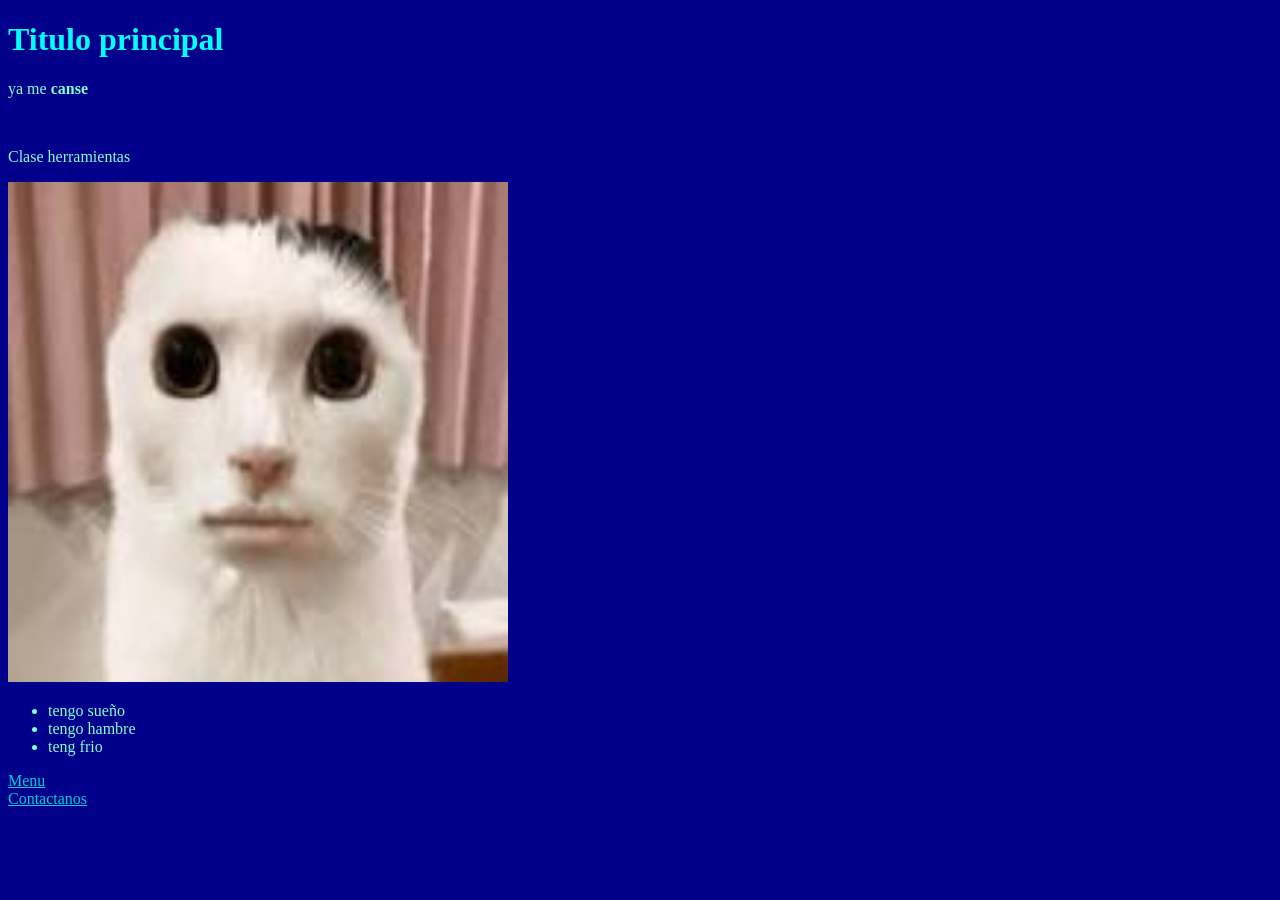
<file: index.html>
<!DOCTYPE html>
<html lag="es">
<head>
    <meta charset="UTF-8">
    <link rel="stylesheet"
    href="css/estilos.css">
    <title>Mi pagina</title>
</head>
<body>
    <h1>Titulo principal</h1>
    <p>ya me<strong> canse</strong></p>
    <!-- etiquetas-->
    <br>
    <p>Clase herramientas</p>
    <!--Imagenes-->
    <img src="img/gatofeo.jpg" width="500" height="500">
    <!--Salto de linea-->
    <br>
    <!--Listas-->
    <ul>
        <li>tengo sueño</li>
        <li>tengo hambre</li>
        <li>teng frio</li>
    </ul>
    <a href="menu.html">Menu </a>
    <br>
    <a href="contactanos.html">Contactanos</a>
</body>
</html>
</file>
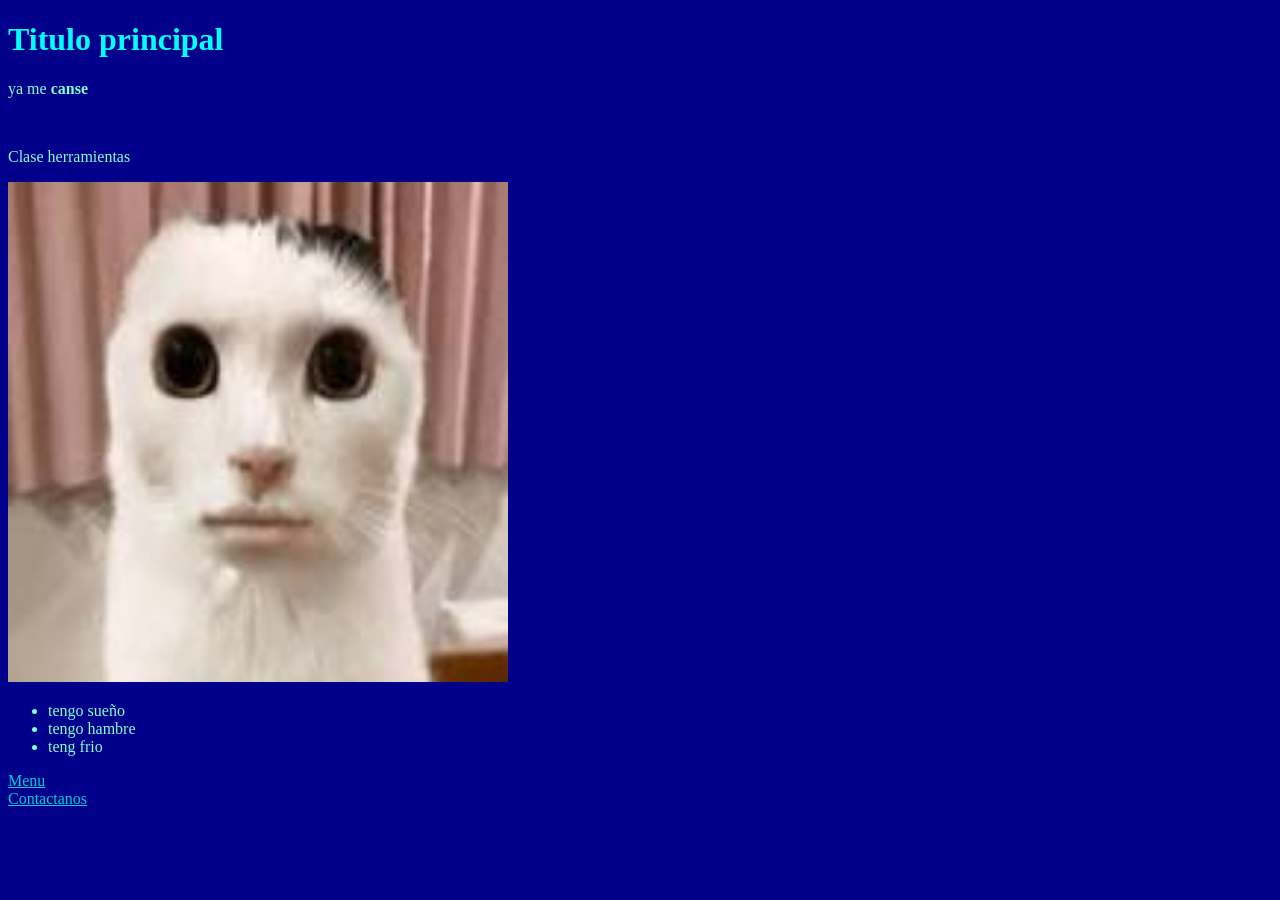
<file: coso/index.html>
<!DOCTYPE html>
<html lag="es">
<head>
    <meta charset="UTF-8">
    <link rel="stylesheet"
    href="css/estilos.css">
    <title>Mi pagina</title>
</head>
<body>
    <h1>Titulo principal</h1>
    <p>ya me<strong> canse</strong></p>
    <!-- etiquetas-->
    <br>
    <p>Clase herramientas</p>
    <!--Imagenes-->
    <img src="img/gatofeo.jpg" width="500" height="500">
    <!--Salto de linea-->
    <br>
    <!--Listas-->
    <ul>
        <li>tengo sueño</li>
        <li>tengo hambre</li>
        <li>teng frio</li>
    </ul>
    <a href="menu.html">Menu </a>
    <br>
    <a href="contactanos.html">Contactanos</a>
</body>
</html>
</file>
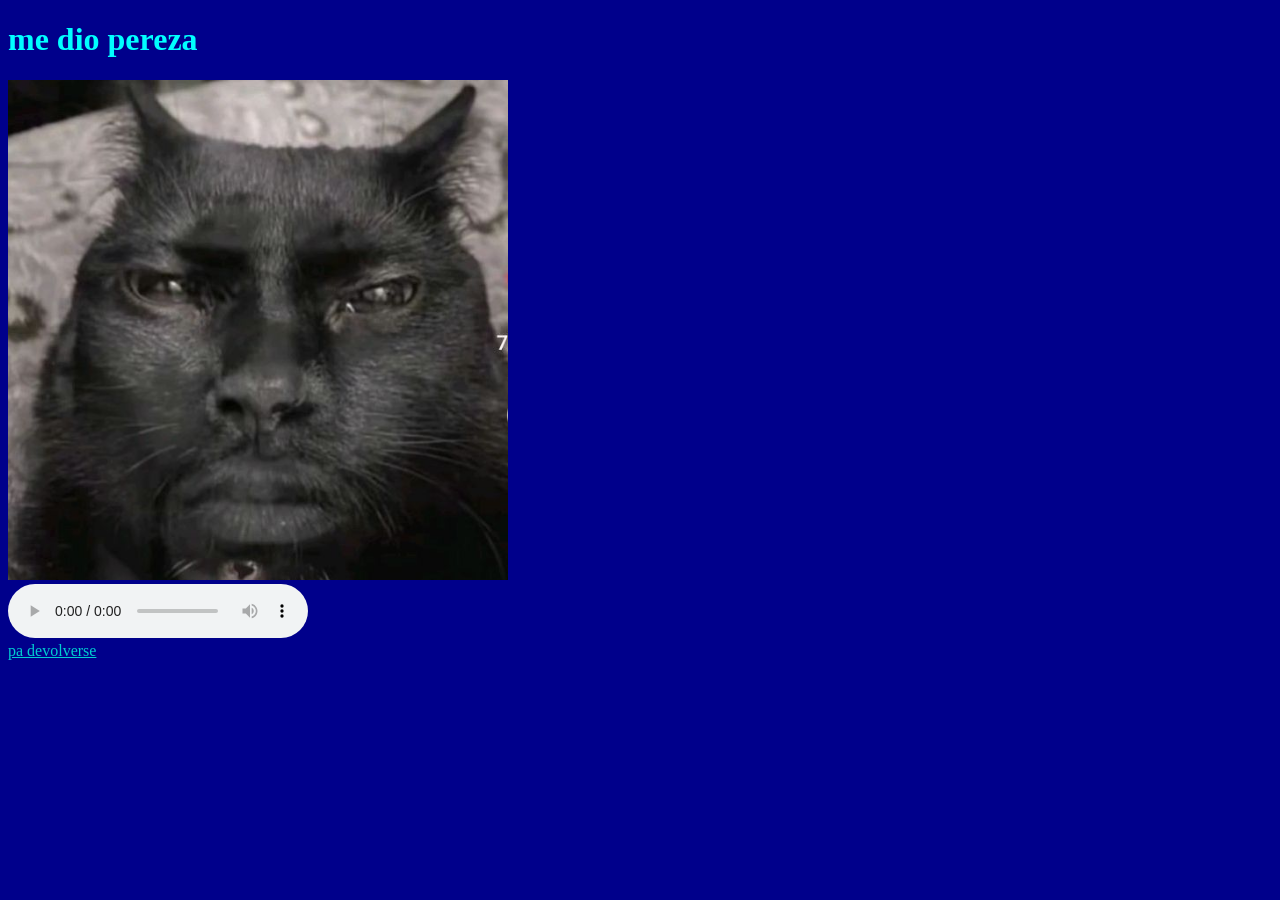
<file: contactanos.html>
<!DOCTYPE html>
<html lang="es">
<head>
    <meta charset="UTF-8">
    <link rel="stylesheet" href="css/estilos.css">
    <title>q pereza</title>
</head>
<body>
    <h1>me dio pereza</h1>
    <img src="img/gatoturip.jpg" height="500" width="500">
    <br>

    <audio controls>
        <source src="audio/borrocasette.mp3" type="audio/mpeg">
        Tu navegador no soporta audio.
    </audio>

    <br>
    <a href="index.html">pa devolverse</a>
</body>
</html>
</file>
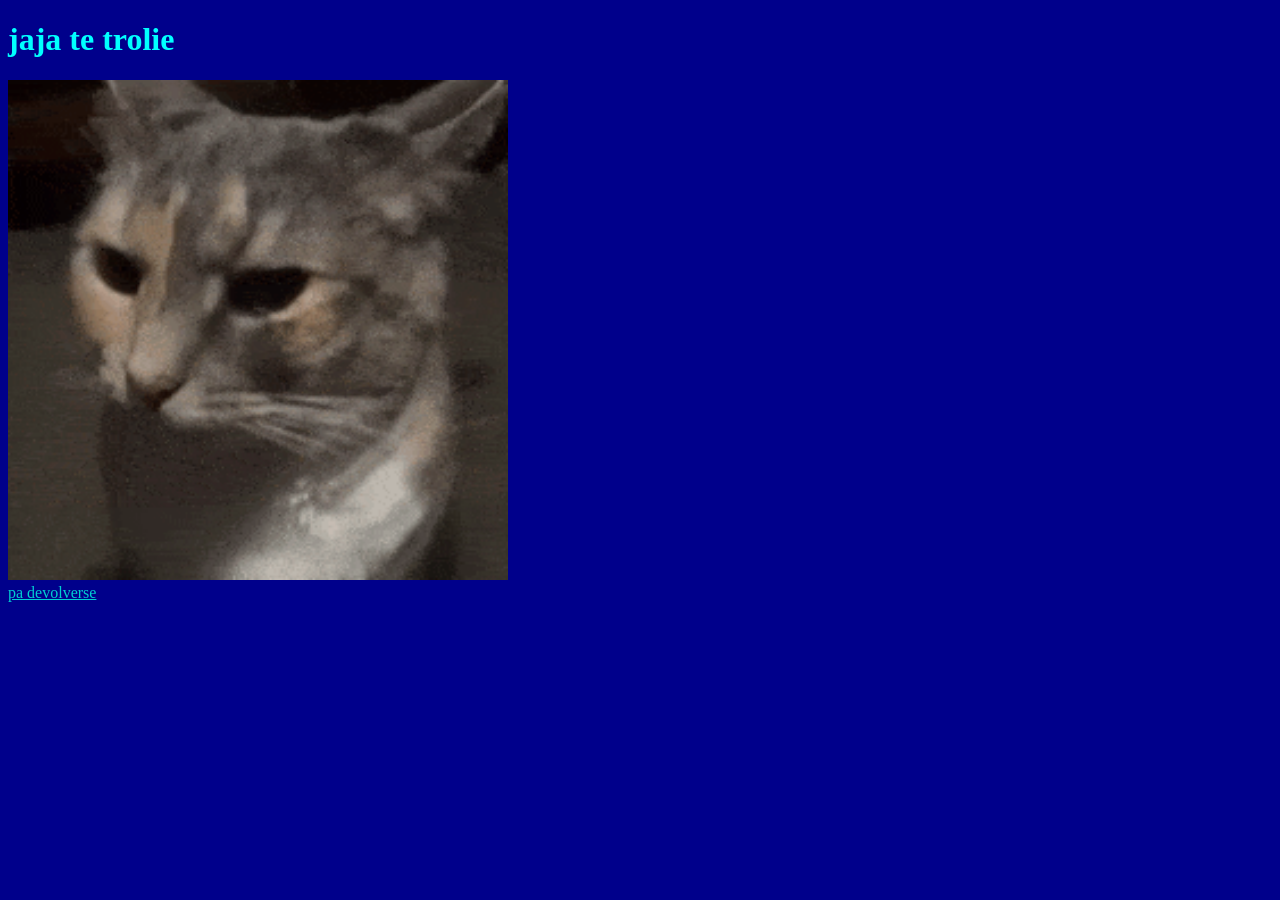
<file: menu.html>
<!DOCTYPE html>
<html lag="es">
<head>
    <meta charset="UTF-8">
    <link rel="stylesheet"
    href="css/estilos.css">
    <title>Mi mas honesta reaccion:</title>
</head>
<body>
    <h1>jaja te trolie</h1>
    <img src="img/gato.gif" height="500" width="500">
    <br>
    <a href="index.html">pa devolverse</a>
</body>
</html>
</file>
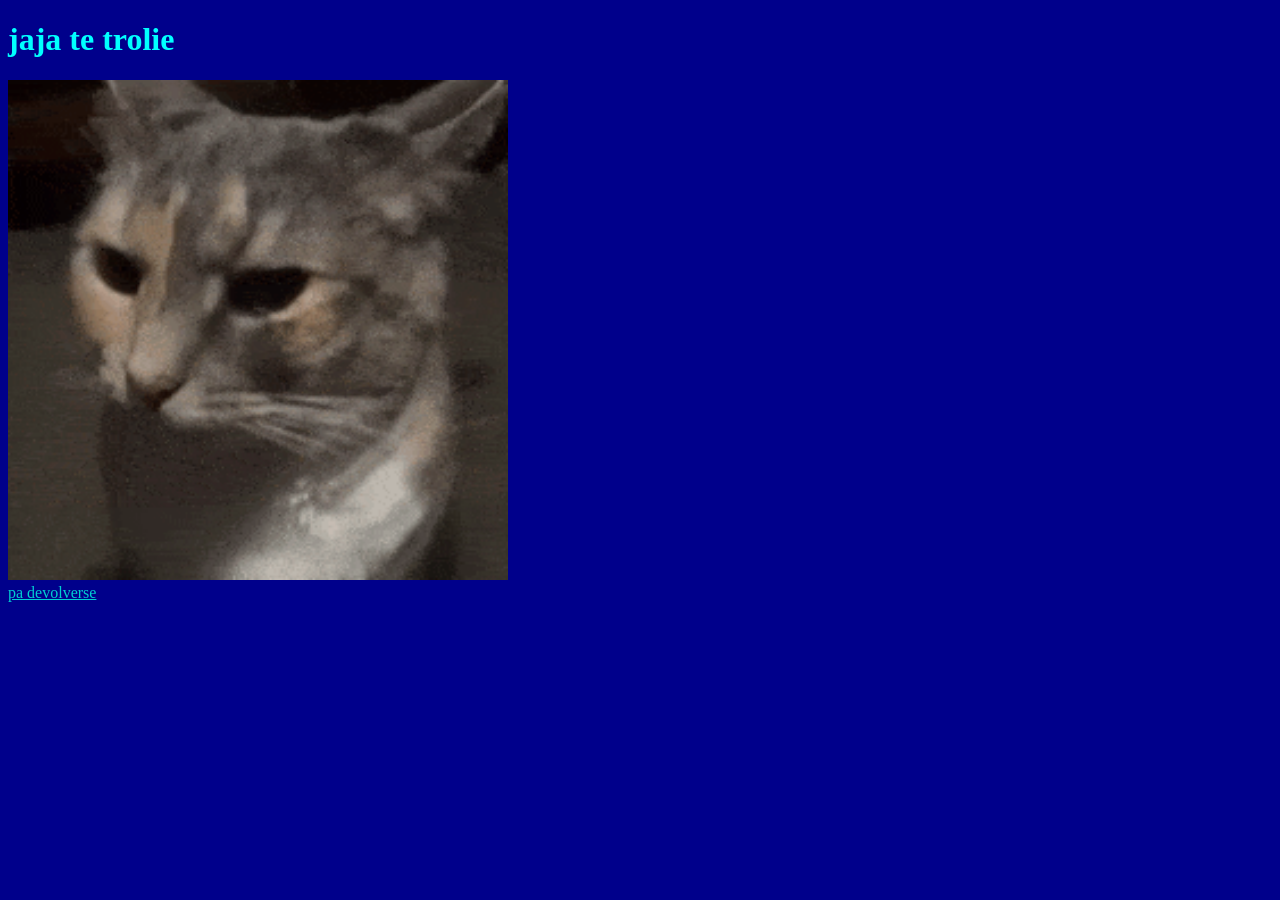
<file: coso/menu.html>
<!DOCTYPE html>
<html lag="es">
<head>
    <meta charset="UTF-8">
    <link rel="stylesheet"
    href="css/estilos.css">
    <title>Mi mas honesta reaccion:</title>
</head>
<body>
    <h1>jaja te trolie</h1>
    <img src="img/gato.gif" height="500" width="500">
    <br>
    <a href="index.html">pa devolverse</a>
</body>
</html>
</file>
<file: css/estilos.css>
h1{
    color:aqua
}
body{
    background-color:darkblue
}
html{
    color:aquamarine
}
title{
    color:cornflowerblue
}
a{
    color:darkturquoise
}
</file>
<file: coso/css/estilos.css>
h1{
    color:aqua
}
body{
    background-color:darkblue
}
html{
    color:aquamarine
}
title{
    color:cornflowerblue
}
a{
    color:darkturquoise
}
</file>
